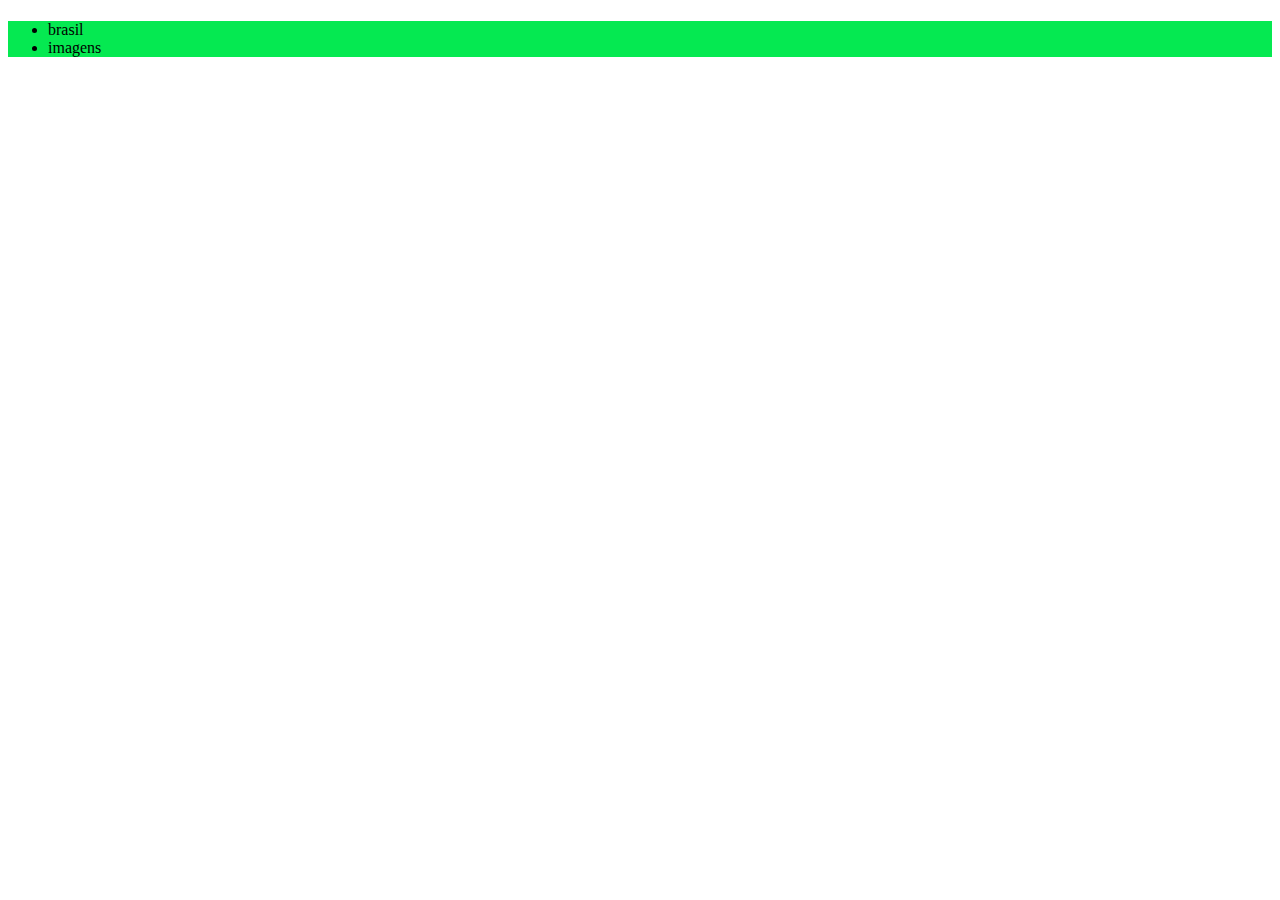
<file: site-Brasil-main/index.html>
<!DOCTYPE html>
<html lang="en">
<head>
    <meta charset="UTF-8">
    <meta http-equiv="X-UA-Compatible" content="IE=edge">
    <meta name="viewport" content="width=device-width, initial-scale=1.0">
    <title>Document</title>
    <link rel="stylesheet" href="style.css">
</head>
<body>
    <header>
        <h1></h1>
        <ul>
           <li>brasil</li>
           <li>imagens</li>
        </ul>
    </header>

</ul>

</body>
</html>
</file>
<file: site-Brasil-main/style.css>
header{
    background-color: rgb(5, 233, 81);
}
</file>
